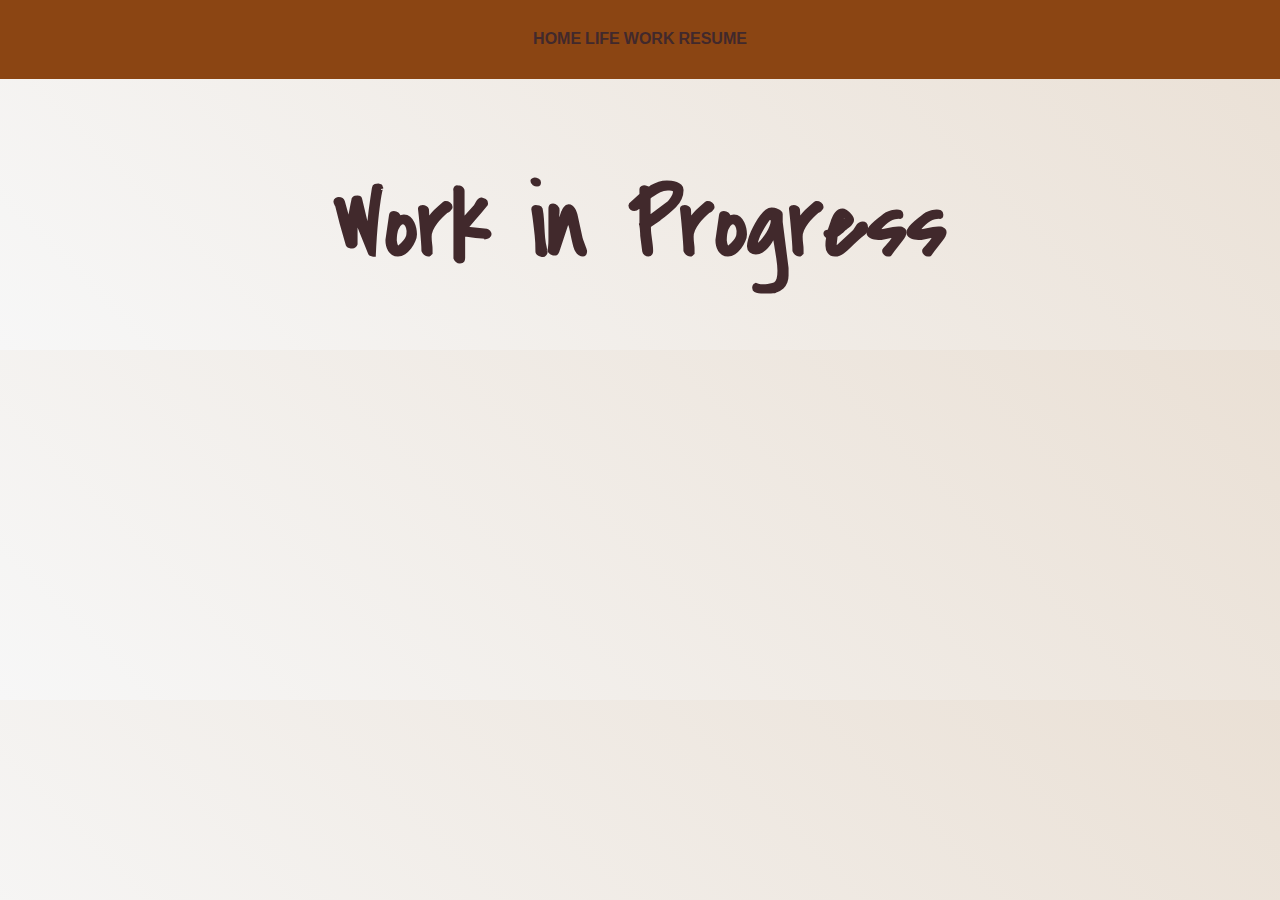
<file: index.html>
<!DOCTYPE html>
<html>
<head>
<link href="https://fonts.googleapis.com/css?family=Covered+By+Your+Grace" rel="stylesheet">
 <link rel="stylesheet" type="text/css" href="styles.css">
 <meta name="viewport" content="width=device-width, initial-scale=1">
 </head>
<body>

<header>
<ul>
	<li><a href="/index.html">Home</a></li>
	<li><a href="/life.html">Life</a></li>
	<li><a href="/work.html">Work</a></li>
	<li><a href="/MCT2019.pdf" download="MCT2019.pdf">Resume</a></li>
</ul>
</header>

  <div class="wip">
  <h1>Work in Progress</h1>
  </div>

<footer>

</footer>




<script>
var coll = document.getElementsByClassName("collapsible");
var i;

for (i = 0; i < coll.length; i++) {
  coll[i].addEventListener("click", function() {
    this.classList.toggle("active");
    var content = this.nextElementSibling;
    if (content.style.maxHeight){
      content.style.maxHeight = null;
    } else {
      content.style.maxHeight = content.scrollHeight + "px";
    } 
  });
}
</script>
</body>
</html>
</file>
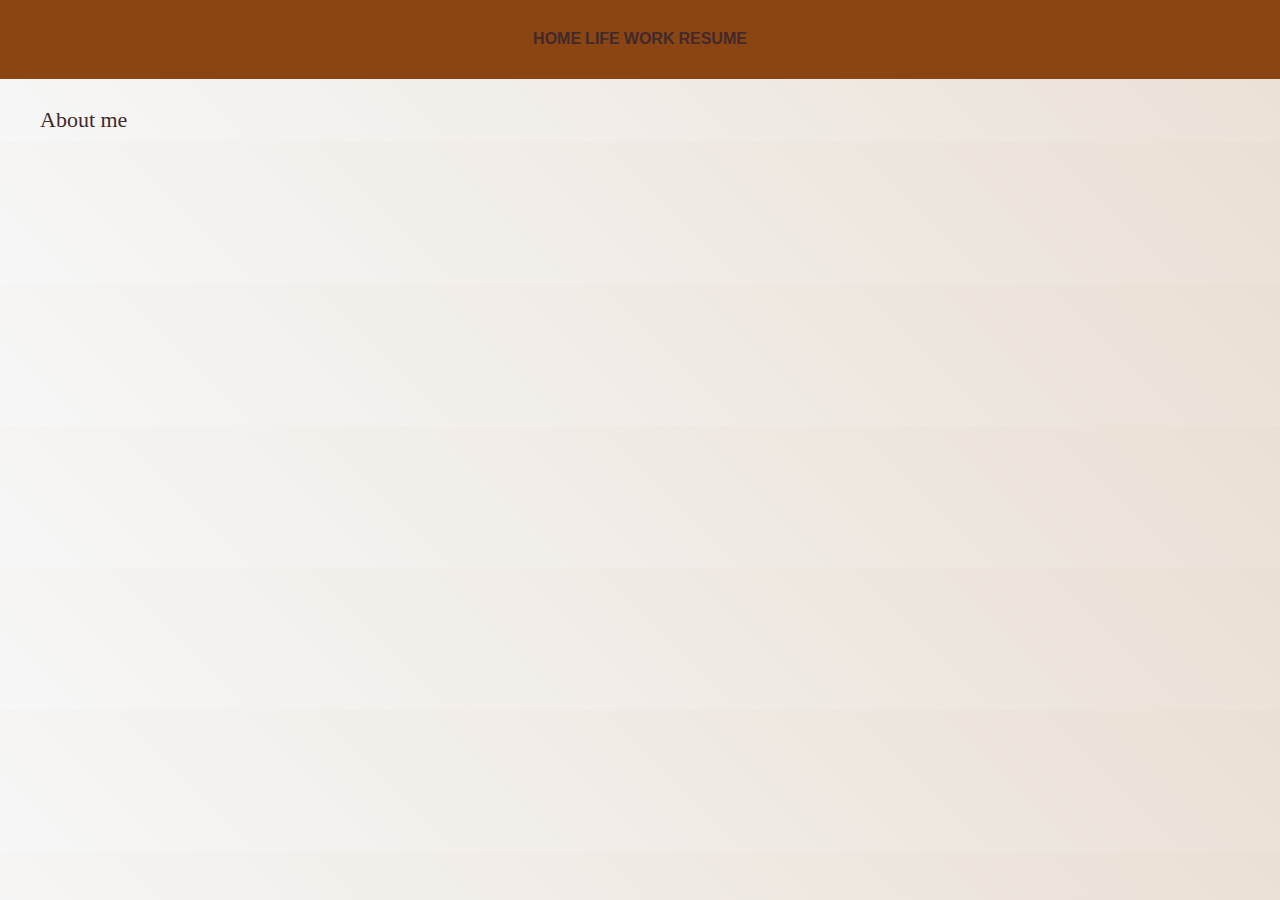
<file: demos.html>
<!DOCTYPE html>
<html>
<head>
<link href="https://fonts.googleapis.com/css?family=Covered+By+Your+Grace" rel="stylesheet">
 <link rel="stylesheet" type="text/css" href="styles.css">
 </head>
<body>

<header>
<ul>
	<li><a href="/index.html">Home</a></li>
	<li><a href="/life.html">Life</a></li>
	<li><a href="/work.html">Work</a></li>
	<li><a href="/MCT2019.pdf" download="MCT2019.pdf">Resume</a></li>
</ul>
</header>

  <div class="wip">
  <h2>About me</h2>
  </div>

<footer>

</footer>
</body>
</html>
</file>
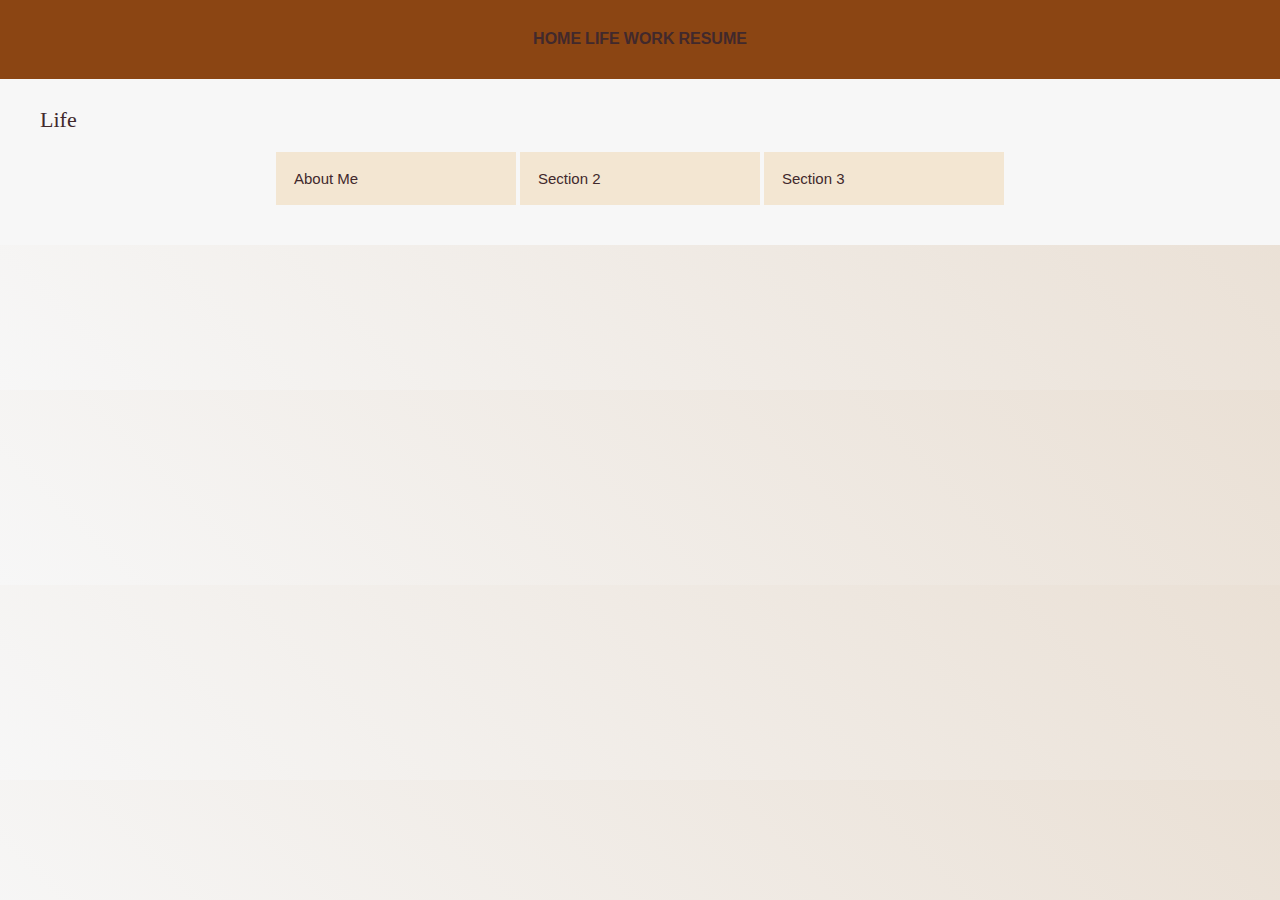
<file: life.html>
<!DOCTYPE html>
<html>
<head>
<link href="https://fonts.googleapis.com/css?family=Covered+By+Your+Grace" rel="stylesheet">
<link rel="stylesheet" type="text/css" href="styles.css">
<meta name="viewport" content="width=device-width, initial-scale=1">
</head>
<body>

<header>
<ul>
	<li><a href="/index.html">Home</a></li>
	<li><a href="/life.html">Life</a></li>
	<li><a href="/work.html">Work</a></li>
	<li><a href="/MCT2019.pdf" download="MCT2019.pdf">Resume</a></li>
</ul>
</header>


<div class="welcome">
<h2>Life</h2>

<button class="accordion">About Me</button>
<div class="panel">
  <p>Lorem ipsum dolor sit amet, consectetur adipisicing elit, sed do eiusmod tempor incididunt ut labore et dolore magna aliqua. Ut enim ad minim veniam, quis nostrud exercitation ullamco laboris nisi ut aliquip ex ea commodo consequat.</p>
</div>

<button class="accordion">Section 2</button>
<div class="panel">
  <p>Lorem ipsum dolor sit amet, consectetur adipisicing elit, sed do eiusmod tempor incididunt ut labore et dolore magna aliqua. Ut enim ad minim veniam, quis nostrud exercitation ullamco laboris nisi ut aliquip ex ea commodo consequat.</p>
</div>

<button class="accordion">Section 3</button>
<div class="panel">
  <p>Lorem ipsum dolor sit amet, consectetur adipisicing elit, sed do eiusmod tempor incididunt ut labore et dolore magna aliqua. Ut enim ad minim veniam, quis nostrud exercitation ullamco laboris nisi ut aliquip ex ea commodo consequat.</p>
</div>


</div>

<script>
var acc = document.getElementsByClassName("accordion");
var i;

for (i = 0; i < acc.length; i++) {
  acc[i].addEventListener("click", function() {
    this.classList.toggle("active");
    var panel = this.nextElementSibling;
    if (panel.style.display === "block") {
      panel.style.display = "none";
    } else {
      panel.style.display = "block";
    }
  });
}
</script>

</body>
</html>



<footer>

</footer>






</body>
</html>
</file>
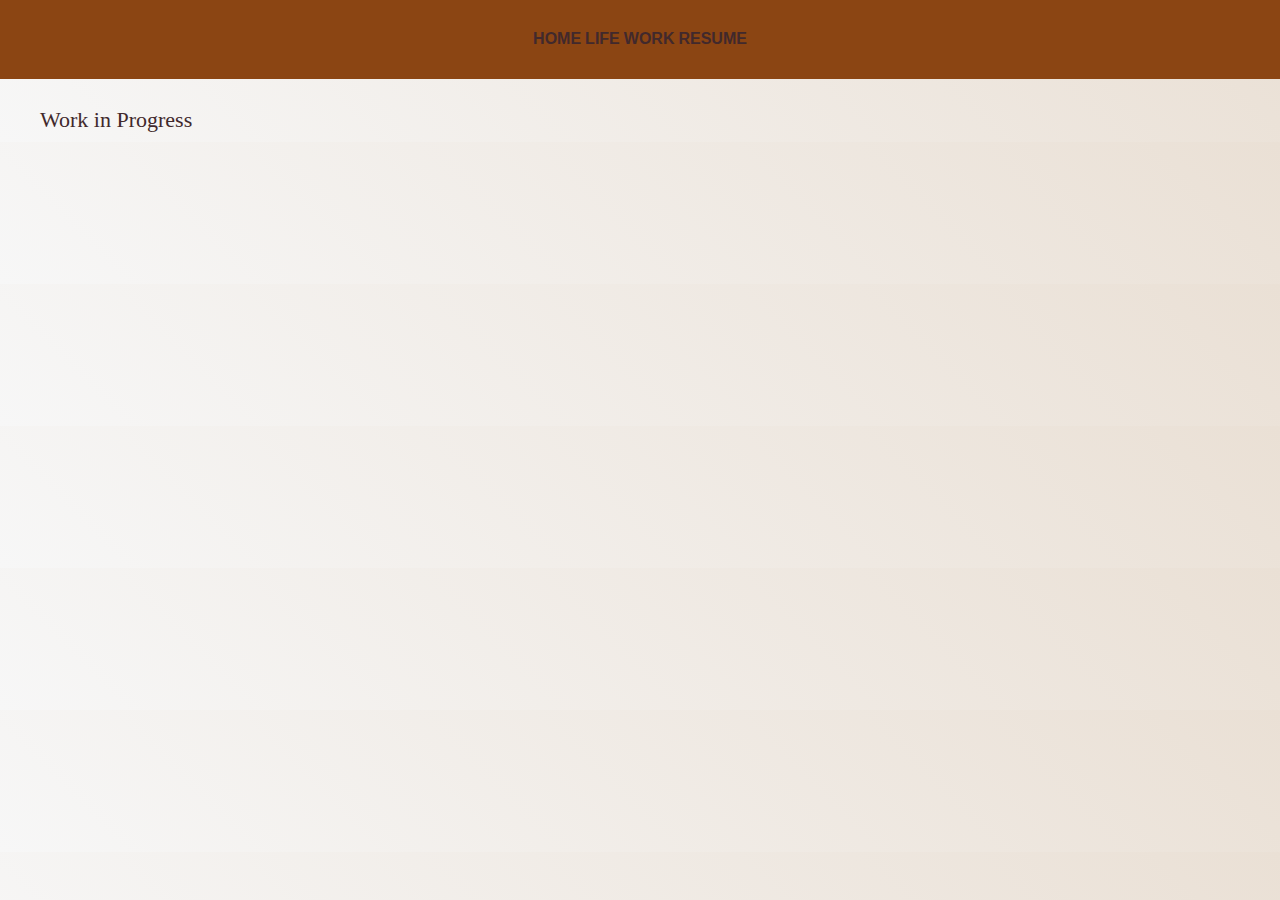
<file: servicenow.html>
<!DOCTYPE html>
<html>
<head>
<link href="https://fonts.googleapis.com/css?family=Covered+By+Your+Grace" rel="stylesheet">
 <link rel="stylesheet" type="text/css" href="styles.css">
 </head>
<body>

<header>
<ul>
	<li><a href="/index.html">Home</a></li>
	<li><a href="/life.html">Life</a></li>
	<li><a href="/work.html">Work</a></li>
	<li><a href="/MCT2019.pdf" download="MCT2019.pdf">Resume</a></li>
</ul>
</header>

  <div class="wip">
  <h2>Work in Progress</h2>
  </div>

<footer>

</footer>
</body>
</html>
</file>
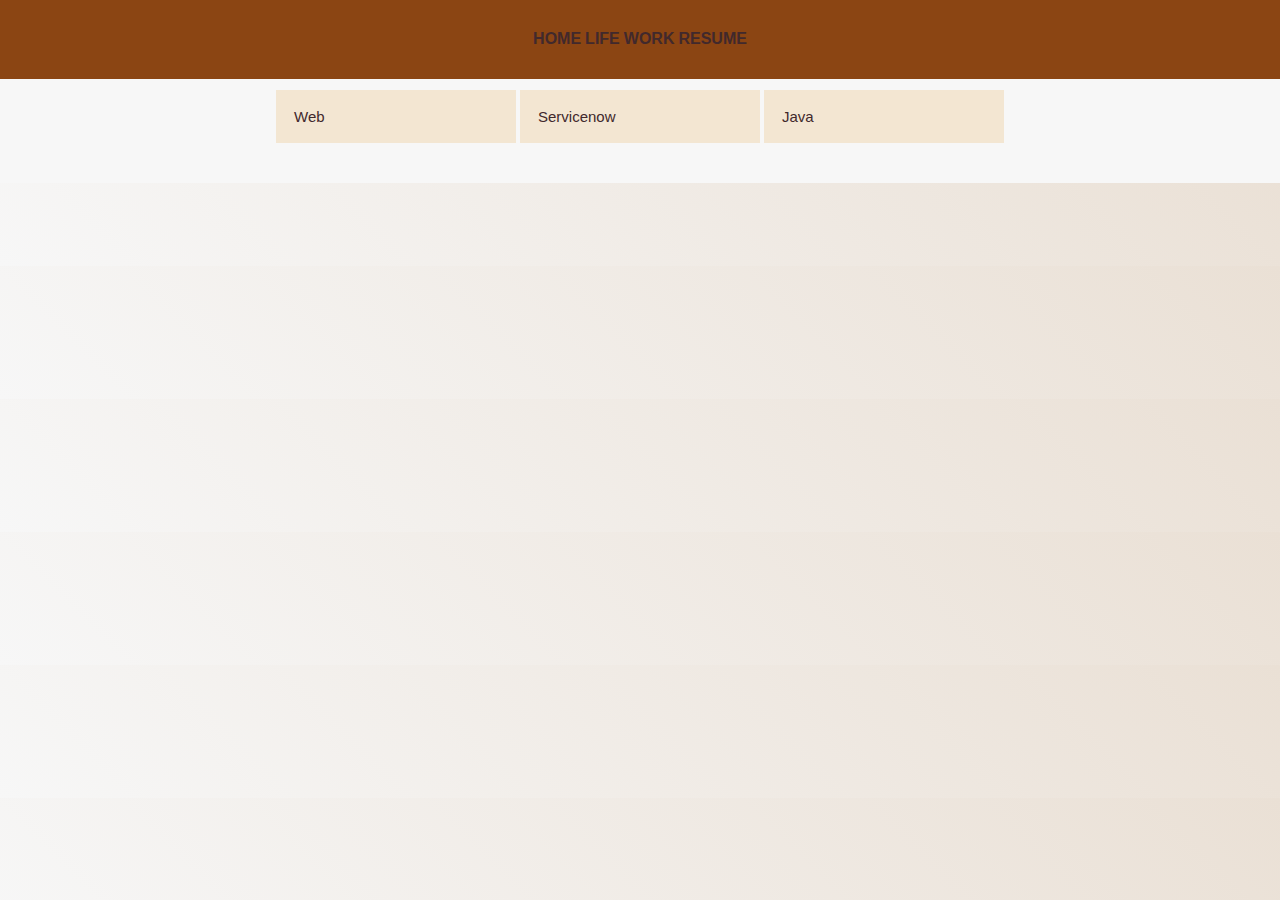
<file: work.html>
<!DOCTYPE html>
<html>
<head>
<link href="https://fonts.googleapis.com/css?family=Covered+By+Your+Grace" rel="stylesheet">
<link rel="stylesheet" type="text/css" href="styles.css">
<meta name="viewport" content="width=device-width, initial-scale=1">
</head>
<body>

<header>
<ul>
	<li><a href="/index.html">Home</a></li>
	<li><a href="/life.html">Life</a></li>
	<li><a href="/work.html">Work</a></li>
	<li><a href="/MCT2019.pdf" download="MCT2019.pdf">Resume</a></li>
</ul>
</header>


<div class="welcome">
  <button class="accordion">Web</button>
  <div class="panel">
  <p> some content</p>
  </div>
  
   <button class="accordion">Servicenow</button>
  <div class="panel">
  <p> some content</p>
  </div>
  
 <button class="accordion">Java</button>
  <div class="panel">
  <p> some content</p>
  </div>

</div>

<script>
var acc = document.getElementsByClassName("accordion");
var i;

for (i = 0; i < acc.length; i++) {
  acc[i].addEventListener("click", function() {
    this.classList.toggle("active");
    var panel = this.nextElementSibling;
    if (panel.style.display === "block") {
      panel.style.display = "none";
    } else {
      panel.style.display = "block";
    }
  });
}
</script>

</body>
</html>



<footer>

</footer>






</body>
</html>
</file>
<file: styles.css>
* {
box-sizing: border-box;
}
body{
background: #F7F7F7;
/* Old browsers */
background: -moz-linear-gradient(45deg, #F7F7F7 0%, #EAE0D5 100%);
/* FF3.6-15 */
background: -webkit-linear-gradient(45deg, #F7F7F7 0%, #EAE0D5 100%);
/* Chrome10-25,Safari5.1-6 */
background: linear-gradient(45deg, #F7F7F7 0%, #EAE0D5 100%);
margin: 0 auto;
}

header {
background-color: #8B4513;
border-bottom: 1px solid #8B4513;
position: absolute;
width: 100%;
z-index: 10;
text-align: center;
}

h1 {
color: #41292C;
font-family: 'Covered By Your Grace', sans-serif;
font-size: 100px;
text-align: center;

}
ul {
  margin: 30px auto;
  padding: 0 20px;
  text-align: center;
}
li:hover{
	color: #F3E6D2;
}
li {
  color: #41292C;
  font-family: 'Ubuntu', sans-serif;
  font-size: 16px;
  font-weight: 900;
  text-transform: uppercase;
  display: inline-block;
  
}
.wip{
	box-sizing: border-box;
  padding: 40px;
  text-align: center;
  width: 100%;
  position: relative;
  top:50px;
}

.accordion {
  background-color: #F3E6D2;
  color: #41292C;
  cursor: pointer;
  padding: 18px;
  width: 20%;
  border: none;
  text-align: left;
  outline: none;
  font-size: 15px;
  transition: 0.1s;
}

.active, .accordion:hover {
  background-color: #8B4513; 
}

.panel {
  padding: 0 18px;
  display: none;
  background-color: #F7F7F7;
  color: #41292C;
  overflow: hidden;
  max-height: 0;
  transition: max-height 0.6s ease-out;
}
.welcome {
  background-color: #F7F7F7;
  box-sizing: border-box;
  padding: 40px;
  text-align: center;
  width: 100%;
  
  position: relative;
  top:50px;
}

h2 {
  color: #41292C;
  font-weight: 100;
  font-size: 22px;
  line-height: 24px;
  padding-bottom: 1px;
  text-align: left;
  width: 70%;
  font-family: Georgia;
  position: relative;
}

a:link {
  color: #41292C;
  background-color: transparent;
  text-decoration: none;
}
a:visited {
  color: #41292C;
  background-color: transparent;
  text-decoration: none;
}
a:hover {
  color: #F3E6D2;
  background-color: transparent;
  text-decoration: underline;
}
a:active {
  color: #F3E6D2;
  background-color: transparent;
  text-decoration: underline;
}

footer{
	
	text-align: center;
	color: black;
}}
</file>
